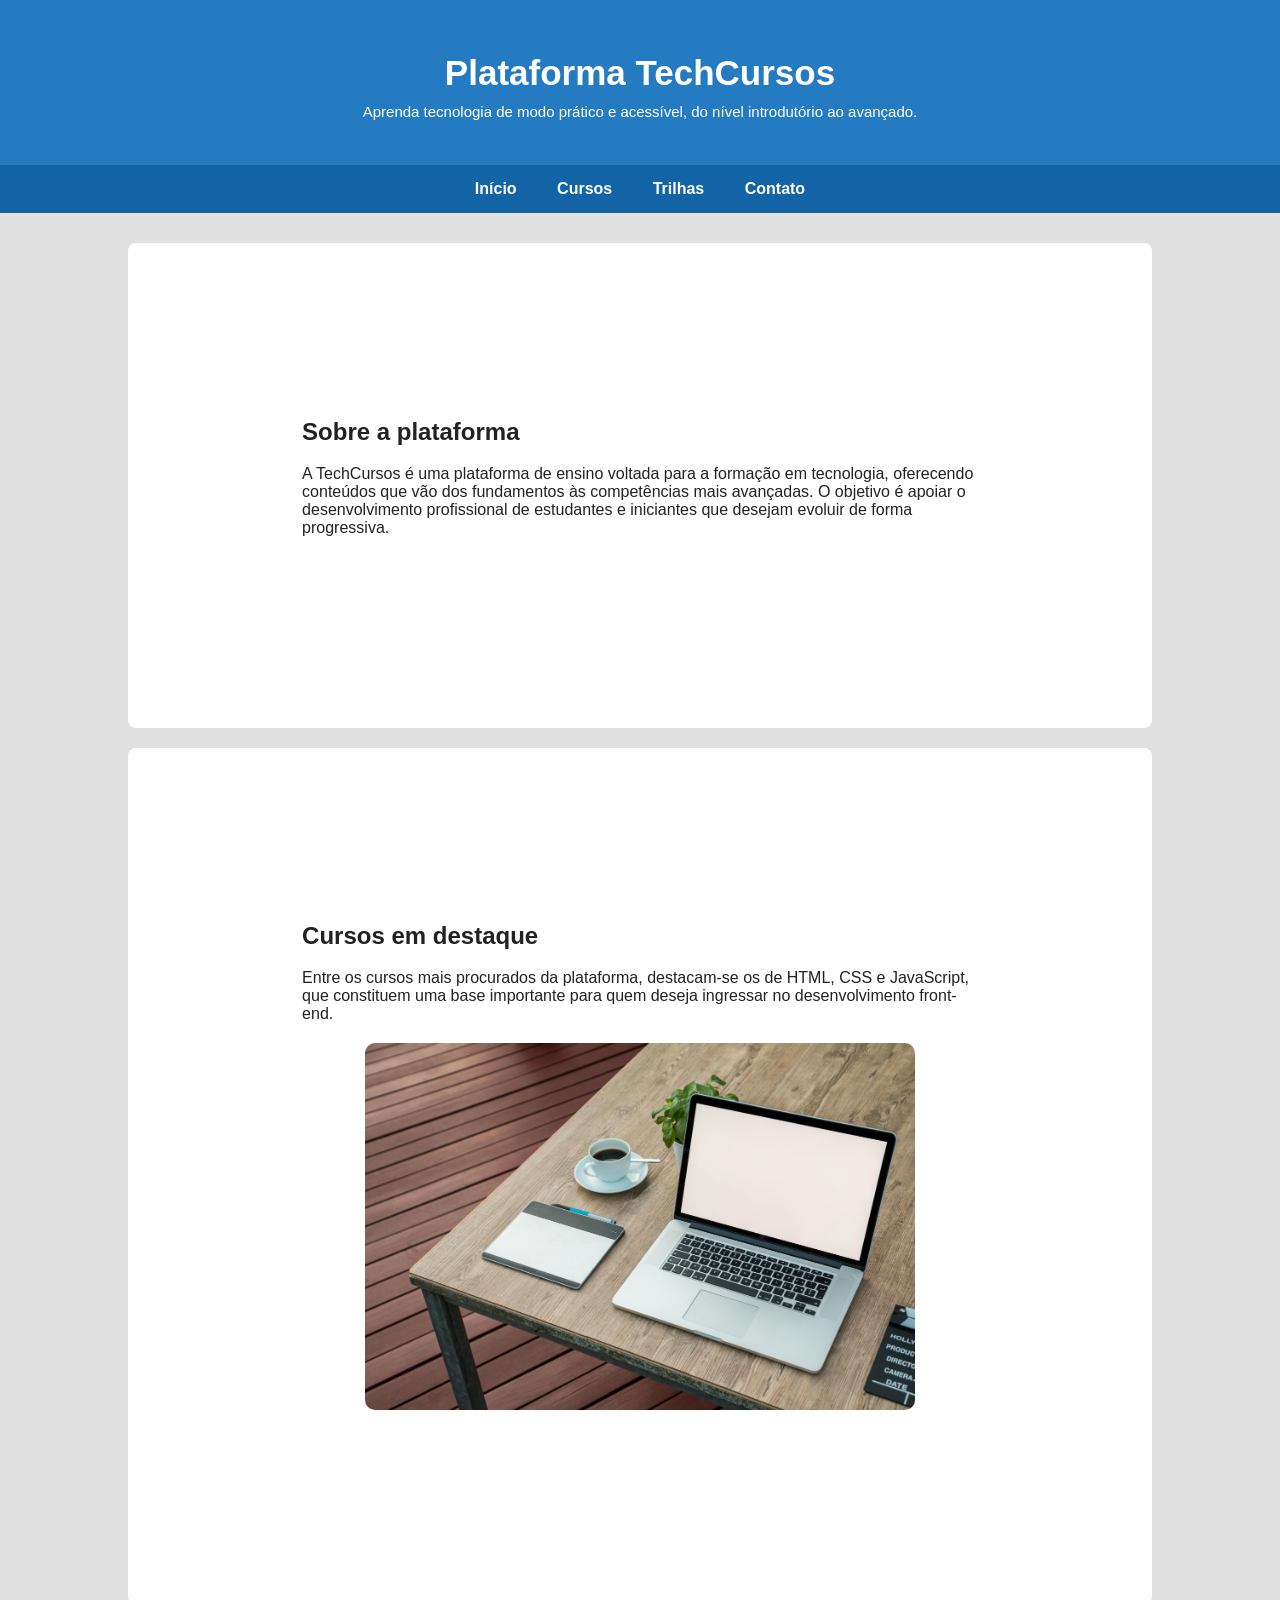
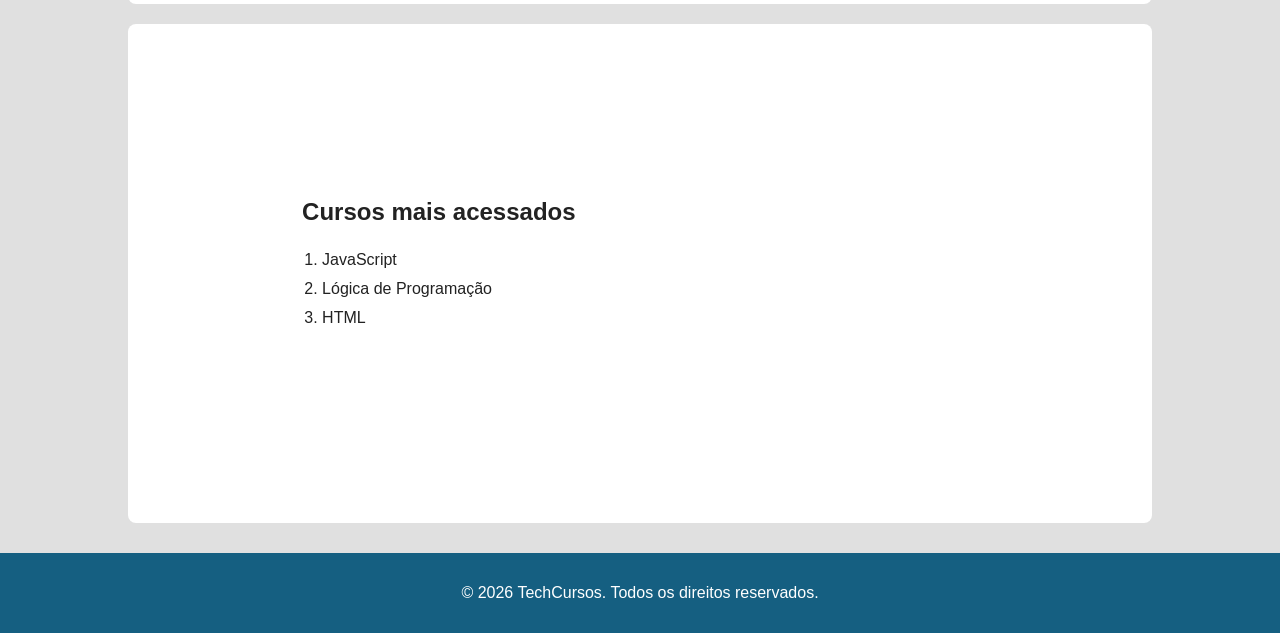
<file: projetin/index.html>
<!DOCTYPE html>
<html lang="pt-BR">
<head>
    <meta charset="UTF-8">
    <meta name="viewport" content="width=device-width, initial-scale=1.0">
    <link rel="stylesheet" href="css/index.css">
    <title>Plataforma TechCursos</title>
</head>
<body>
    <header id="topo-site">
        <h1 class="titulo-principal">Plataforma TechCursos</h1>
        <p class="subtitulo">
            Aprenda tecnologia de modo prático e acessível, do nível introdutório ao avançado.
        </p>
    </header>

    <nav class="menu-principal"> 
        <ul class="lista-menu">
            <li><a href="index.html">Início</a></li>
            <li><a href="#">Cursos</a></li>
            <li><a href="#">Trilhas</a></li>
            <li><a href="contato.html">Contato</a></li>
        </ul>
    </nav>

    <main>
        <section class="bloco-conteudo">
            <h2 class="titulo-secao">Sobre a plataforma</h2>
            <p>
                A TechCursos é uma plataforma de ensino voltada para a formação em tecnologia,
                oferecendo conteúdos que vão dos fundamentos às competências mais avançadas.
                O objetivo é apoiar o desenvolvimento profissional de estudantes e iniciantes
                que desejam evoluir de forma progressiva.
            </p>
        </section>

        <section class="bloco-conteudo">
            <h2 class="titulo-secao">Cursos em destaque</h2>
            <p>
                Entre os cursos mais procurados da plataforma, destacam-se os de HTML, CSS e JavaScript,
                que constituem uma base importante para quem deseja ingressar no desenvolvimento front-end.
            </p>

            <figure class="bloco-imagem">
                <img src="img/estudo-online.png" alt="Pessoa estudando por meio de materiais online">
            </figure>
            
        </section>

        <aside class="bloco-lateral">
            <h2 class="titulo-secao">Cursos mais acessados</h2>
            <ol class="lista-ordenada">
                <li>JavaScript</li>
                <li>Lógica de Programação</li>
                <li>HTML</li>
            </ol>
        </aside>
    </main>

    <footer id="rodape-site">
        <p>&copy; 2026 TechCursos. Todos os direitos reservados.</p>
    </footer>
</body>
</html>
</file>
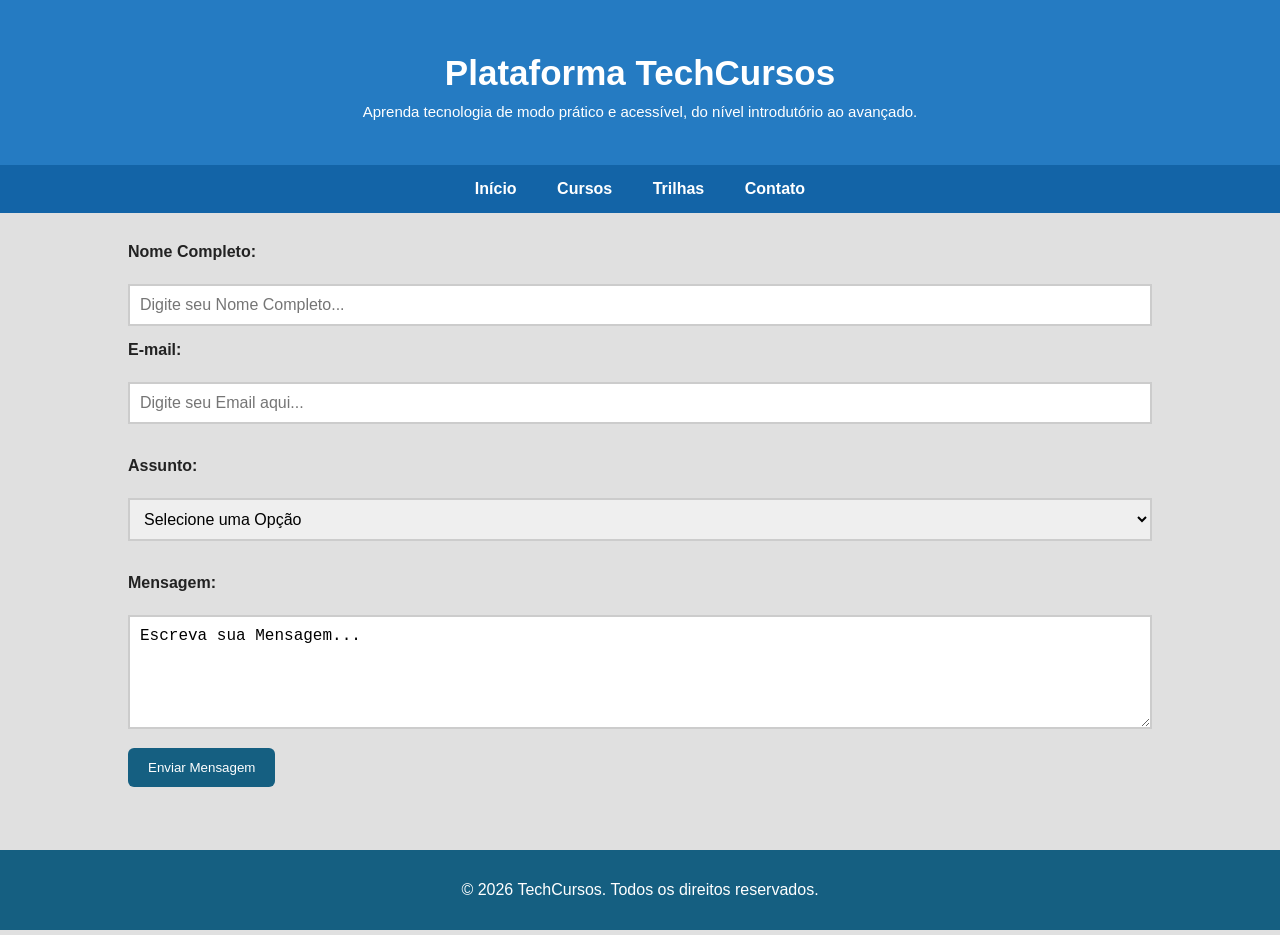
<file: projetin/contato.html>
<!DOCTYPE html>
<html lang="pt-BR">

<head>
    <meta charset="UTF-8">
    <meta name="viewport" content="width=device-width, initial-scale=1.0">
    <link rel="stylesheet" href="css/contato.css">
    <title>Plataforma TechCursos</title>
</head>

<body>
    <header id="topo-site">
        <h1 class="titulo-principal">Plataforma TechCursos</h1>
        <p class="subtitulo">
            Aprenda tecnologia de modo prático e acessível, do nível introdutório ao avançado.
        </p>
    </header>

    <nav class="menu-principal">
        <ul class="lista-menu">
            <li><a href="index.html">Início</a></li>
            <li><a href="#">Cursos</a></li>
            <li><a href="#">Trilhas</a></li>
            <li><a href="contato.html">Contato</a></li>
        </ul>
    </nav>

    <main>
        <section>
            <form>
                <div>
                    <label for="nome">Nome Completo:</label>
                    <br>
                    <input type="text" id="nome" name="nome" placeholder="Digite seu Nome Completo..." required>
                </div>

                <div>
                    <label for="email">E-mail:</label>
                    <br>
                    <input type="email" id="email" name="email" placeholder="Digite seu Email aqui..." required>
                </div>
                <br>

                <div>
                    <label for="assunto">Assunto:</label>
                    <br>
                    <select id="assunto" name="assunto">
                        <option value="">Selecione uma Opção</option>
                        <option value="duvida">Dúvida sobre o curso</option>
                        <option value="suporte">Suporte técnica</option>
                        <option value="outros">Outros</option>
                    </select>
                </div>
                <br>

                <div>
                    <label for="mensagem">Mensagem:</label>
                    <br>
                    <textarea name="mensagem" id="mensagem" cols="30" rows="5"
                        placeholder="Escreva aqui...">Escreva sua Mensagem...</textarea>
                </div>

                <div>
                    <button type="submit">Enviar Mensagem</button>
                </div>
                <br>
            </form>
        </section>
    </main>

    <footer id="rodape-site">
        <p>&copy; 2026 TechCursos. Todos os direitos reservados.</p>
    </footer>
</body>
</html>
</file>
<file: projetin/css/index.css>
body{
    background-color: #e0e0e0;
    color: #222222;
    font-family: Arial, Helvetica, sans-serif;
    margin: 0;
}

#topo-site {
    background-color: rgb(37, 123, 194);
    color: white;
    text-align: center;
    padding: 30px 25px;
}

.titulo-principal {
    font-size: 35px;
    margin-bottom: 10px;
}

.subtitulo {
    font-size: 15px;
    margin-top: 0;
}

.menu-principal {
    background-color: rgb(19, 100, 167);
    padding: 15px 0;
}

.lista-menu {
    list-style: none;
    text-align: center;
    margin: 0;
    padding: 0;
}


.lista-menu li {
    display: inline;
    margin: 0 18px;
}

.lista-menu a {
    color: white;
    text-decoration: none;
    font-weight: bold;
}

main {
    width: 80%;
    margin: 30px auto;
}

.bloco-conteudo,
.bloco-lateral {
    background-color: white;
    padding: 17%;
    margin-bottom: 20px;
    border-radius: 8px;
}

.titulo-secao {
    color: #222222;
    margin-top: 0;
}

.bloco-imagem {
    text-align: center;
    margin-top: 20px;
}

.bloco-imagem img {
    width: 100%;
    max-width: 550px;
    border-radius: 10px;
}

.lista-ordenada {
    line-height: 1.8;
    padding-left: 20px;
}

#rodape-site {
    background-color: #155f81;
    color: white;
    text-align: center;
    padding: 15px;
}
</file>
<file: projetin/css/contato.css>
body{
    background-color: #e0e0e0;
    color: #222222;
    font-family: Arial, Helvetica, sans-serif;
    margin: 0;
}

#topo-site {
    background-color: rgb(37, 123, 194);
    color: white;
    text-align: center;
    padding: 30px 25px;
}

.titulo-principal {
    font-size: 35px;
    margin-bottom: 10px;
}

.subtitulo {
    font-size: 15px;
    margin-top: 0;
}

.menu-principal {
    background-color: rgb(19, 100, 167);
    padding: 15px 0;
}

.lista-menu {
    list-style: none;
    text-align: center;
    margin: 0;
    padding: 0;
}


.lista-menu li {
    display: inline;
    margin: 0 18px;
}

.lista-menu a {
    color: white;
    text-decoration: none;
    font-weight: bold;
}

main {
    width: 80%;
    margin: 30px auto;
}

.bloco-conteudo {
    background-color: white;
    padding: 17%;
    margin-bottom: 20px;
    border-radius: 8px;
}

form div {
    margin-bottom: 15px;
}

label {
    font-weight: bold;
    display: block;
    margin-bottom: 5px;
}

input,
select,
textarea {
    width: 100%;
    padding: 10px;
    border: 2px solid #cccccc;
    font-size: 16px;
    box-sizing: border-box;
}

textarea {
    resize: vertical;
}

button {
    background-color: #155f81;
    color: white;
    border: none;
    padding: 12px 20px;
    border-radius: 6px;
}

#rodape-site {
    background-color: #155f81;
    color: white;
    text-align: center;
    padding: 15px;
}
</file>
